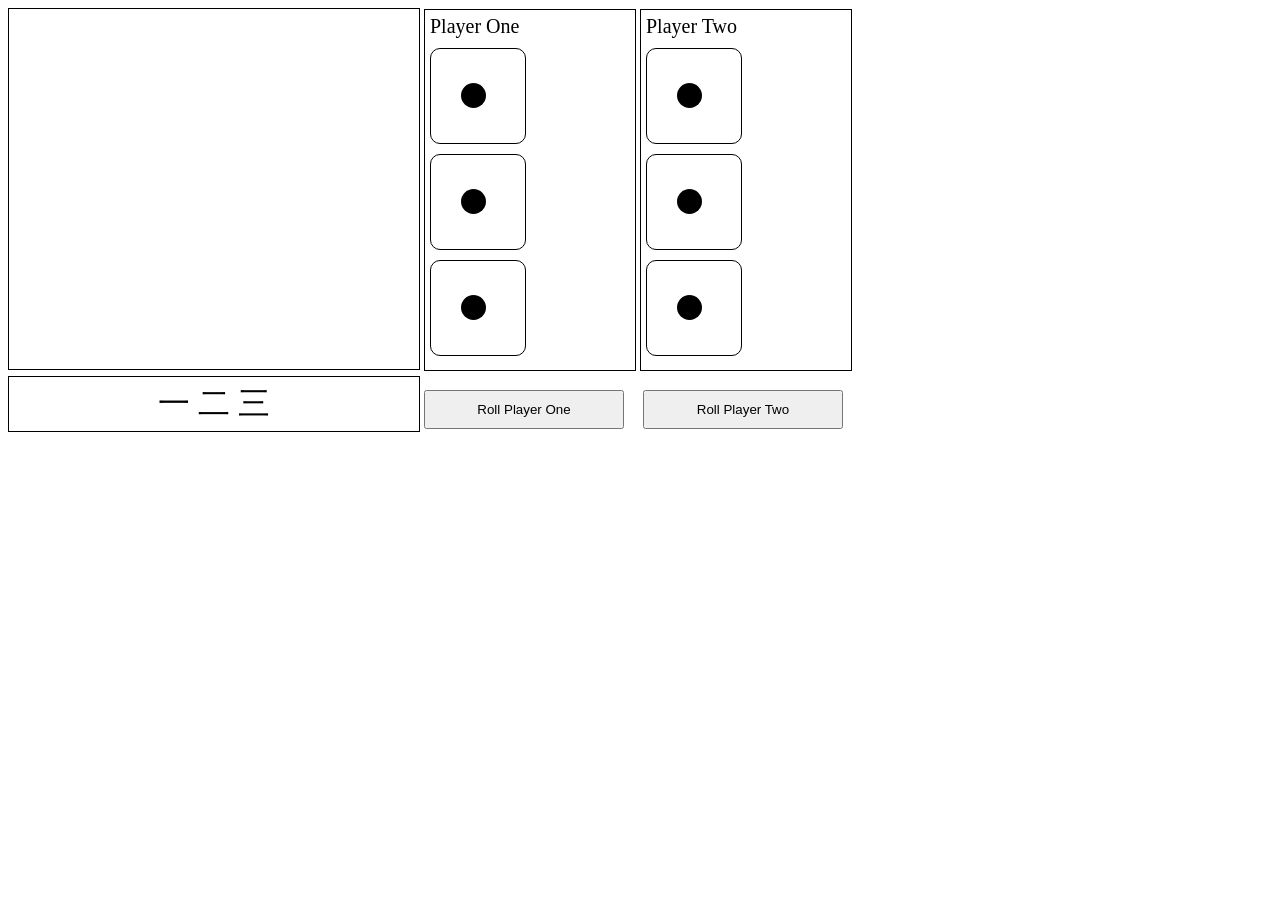
<file: index.html>
<!DOCTYPE html>
<html lang="en">
<head>
    <meta charset="UTF-8">
    <meta name="viewport" content="width=device-width, initial-scale=1.0">
    <link rel="stylesheet" href="yi_er_san.css">
    <title>&#x4e00; &#x4e8c; &#x4e09;</title>
</head>
<body>
    <div class="game-area">
        <div class="score-area">
        </div>
        <div class="player">
            <span class="player__name">Player One</span>
            <span id="player__p-one-die1"></span>
            <span id="player__p-one-die2"></span>
            <span id="player__p-one-die3"></span>
        </div>
        <div class="player">
            <span class="player__name">Player Two</span>
            <span id="player__p-two-die1"></span>
            <span id="player__p-two-die2"></span>
            <span id="player__p-two-die3"></span>
        </div>
    </div>
    <div class="outside-game-area">
        <div class="output">&#x4e00; &#x4e8c; &#x4e09;</div>
        <button id="button-p1" type="button">Roll Player One</button>
        <button id="button-p2" type="button">Roll Player Two</button>
    </div>

    <!-- <div class="game-area">
        <div class="output">&#x4e00; &#x4e8c; &#x4e09;</div>
            <div class="player">
                <span class="player__name">Player One</span>
                <span id="player__p-one-die1"></span>
                <span id="player__p-one-die2"></span>
                <span id="player__p-one-die3"></span>
            </div>
            <div class="player">
                <span class="player__name">Player Two</span>
                <span id="player__p-two-die1"></span>
                <span id="player__p-two-die2"></span>
                <span id="player__p-two-die3"></span>
            </div>
    </div>
    <button id="button-p1" type="button">Roll Player One</button>
    <button id="button-p2" type="button">Roll Player Two</button> -->
    <script src="yi_er_san.js"></script>
</body>
</html>
</file>
<file: yi_er_san.css>
.output {
    width: 400px;
    text-align: center;
    font-size: 2em;
    display: inline-block;
    border: 1px solid black;
    padding: 5px;
    margin-top: 5px;
}

button {
    margin-right: 15px;
    padding: 10px;
    text-align: center;
    width: 200px;
}

.outside-game-area {
    display: block;
}

.dicer {
    border: 1px solid black;
    width: 90px;
    height: 90px;
    padding: 2px;
    border-radius: 10px;
    margin-bottom: 10px;
}

.dot {
    width: 25px;
    height: 25px;
    border-radius: 50%;
    display: inline-block;
    margin: 1px;
}

.black {
    background-color: black;
}

.player {
    display: inline-block;
    width: 200px;
    height: 350px;
    border: 1px solid black;
    padding: 5px;
}

.score-area {
    display: inline-block;
    width: 400px;
    height: 350px;
    border: 1px solid black;
    padding: 5px;
    margin-bottom: -18px;
}

.player__name {
    font-family: cursive;
    font-size: 20px;
    display: inline-block;
    margin-bottom: 10px;
}
</file>
